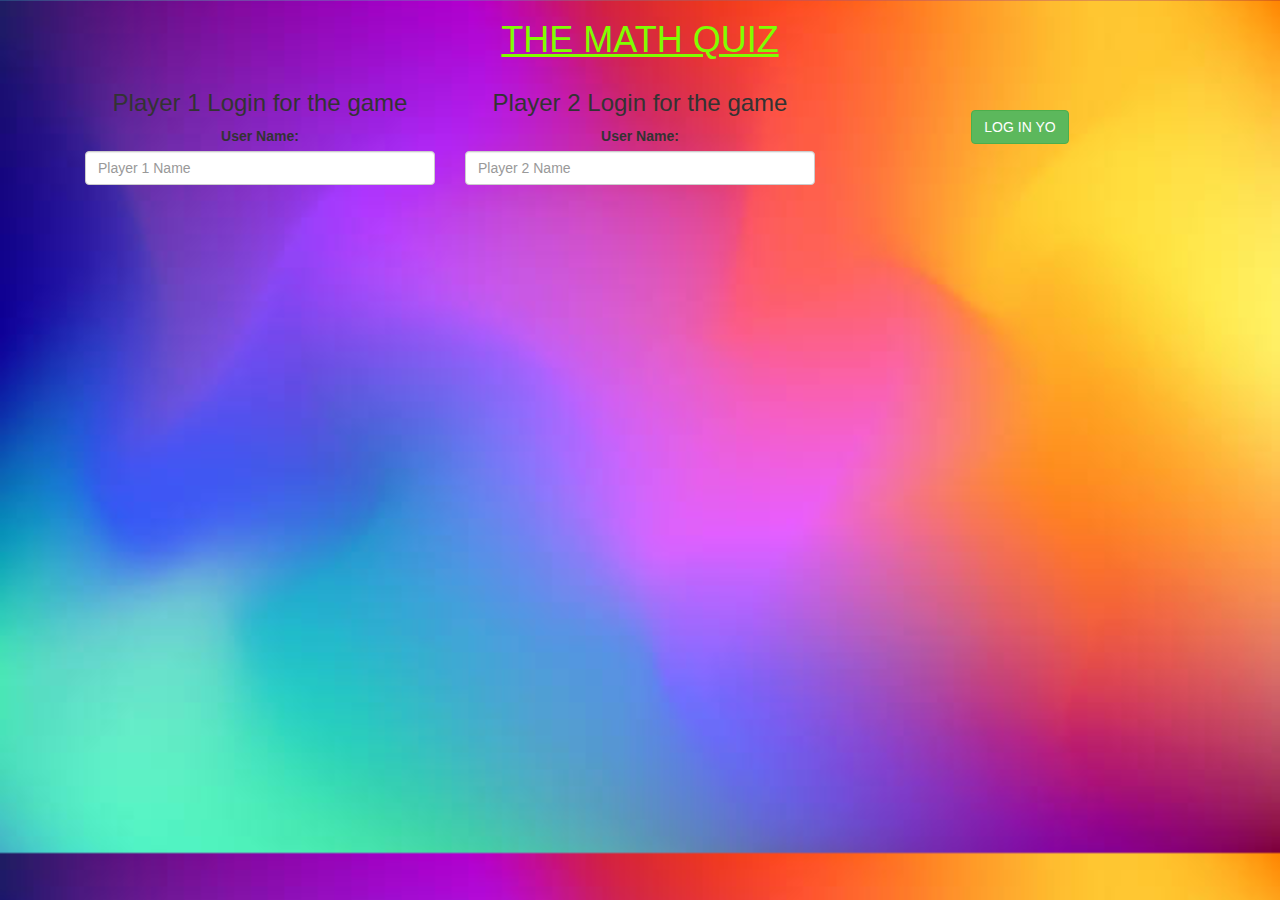
<file: index.html>
<html>
<head>
	<title>MATH QUIZ</title>
<h1 id="daboss">THE MATH QUIZ</h1>
<meta name="viewport" content="width=device-width, initial-scale=1">
<link rel="stylesheet" href="https://maxcdn.bootstrapcdn.com/bootstrap/3.4.0/css/bootstrap.min.css">
<script src="https://ajax.googleapis.com/ajax/libs/jquery/3.4.1/jquery.min.js"></script>
<script src="https://maxcdn.bootstrapcdn.com/bootstrap/3.4.0/js/bootstrap.min.js"></script>

<link rel="stylesheet" type="text/css" href="quiz_game.css">

<script src="quiz_game_login.js"></script>
</head>
<body>
	<div class="container">
		
		<div class="col-lg-4 col-sm-8 col-xs-11 login_div1">
	<h3 >Player 1 Login for the game</h3>
	<label >User Name:</label>
	<input type="text" id="player1_name_input" class="form-control" placeholder="Player 1 Name">
	<br>
	</div>
	
	<div class="col-lg-4 col-sm-8 col-xs-11 login_div1">
		<h3 >Player 2 Login for the game</h3>
		<label >User Name:</label>
		<input type="text" id="player2_name_input" class="form-control" placeholder="Player 2 Name">
		<br>
		</div>
	<br>
	<br>
	<button class="btn btn-success" onclick="adduser()">LOG IN YO</button>
	</div>
	
	</body>
	</html>
</file>
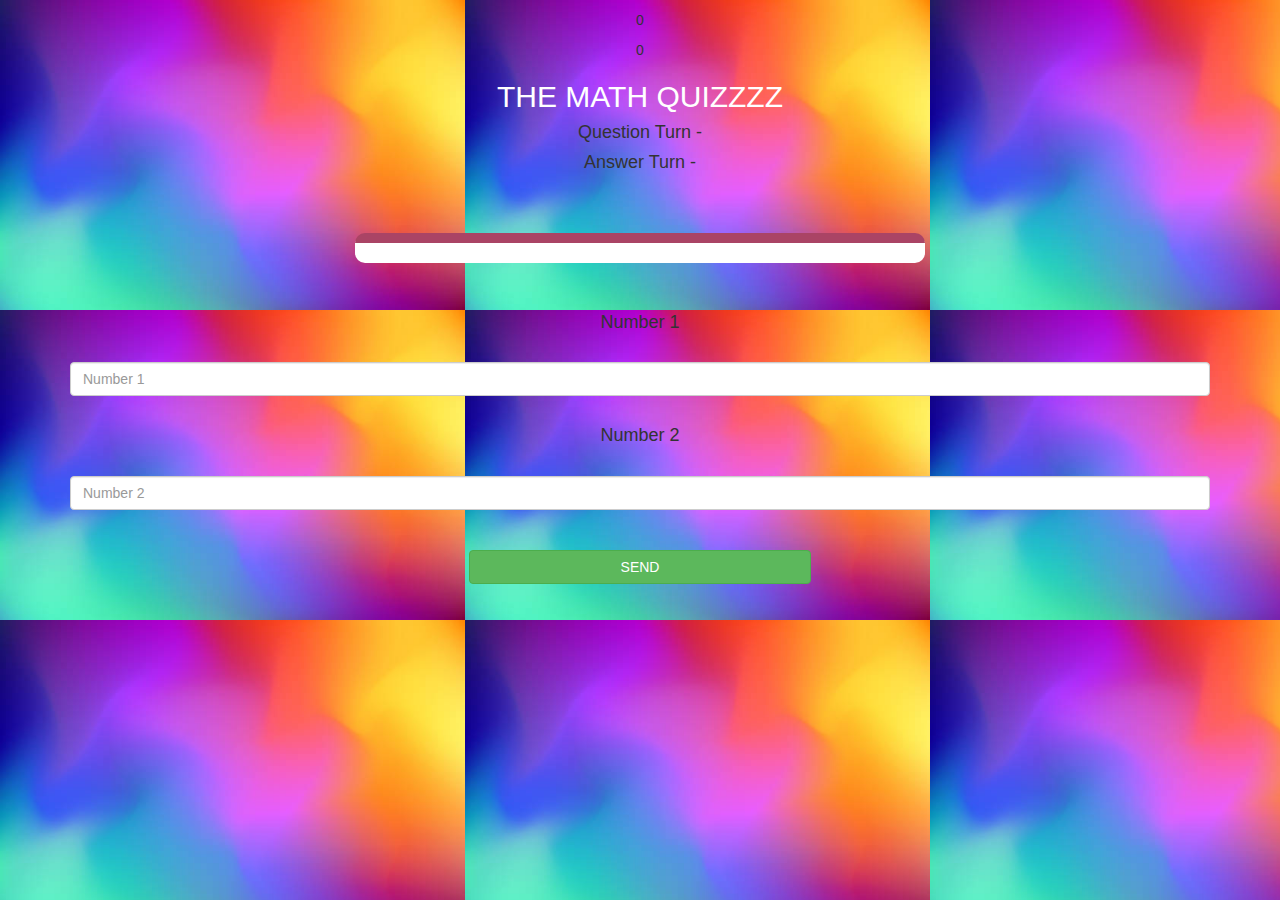
<file: game_page.html>
<!DOCTYPE html>
<html>
<head>
	<title>THE MATH QUIZZZZ</title>
<meta name="viewport" content="width=device-width, initial-scale=1">
<link rel="stylesheet" href="https://maxcdn.bootstrapcdn.com/bootstrap/3.4.0/css/bootstrap.min.css">
<script src="https://ajax.googleapis.com/ajax/libs/jquery/3.4.1/jquery.min.js"></script>
<script src="https://maxcdn.bootstrapcdn.com/bootstrap/3.4.0/js/bootstrap.min.js"></script>

<link rel="stylesheet" type="text/css" href="quiz_game.css">
</head>
<body>

<h4 id="player1_name"></h4> <span id="player1_score">0</span>
<br>
<h4 id="player2_name"></h4> <span id="player2_score">0</span>

<div class="container">
	<center>
		<h2 style="color: white;">THE MATH QUIZZZZ</h2>

		<h4 id="questionturn">Question Turn - </h4> <span id="questionturnname"></span>
		<h4 id="answerturn">Answer Turn - </h4> <span id="answerturnname"></span>
		<h3 id="player_question"></h3>
		<h3 id="player_answer"></h3>
		<br>
		<br>
		<div id="output" class="col-lg-6"></div>
		<br>
		<br>
		<h4>Number 1</h4>
		<br>
		<input type="number" class="form-control" id="number1" placeholder="Number 1">
		<br>
		<h4>Number 2</h4>
		<br>
		<input type="number" class="form-control" id="number2" placeholder="Number 2">
        <br>
		<br>
		<button style="width: 30%;" onclick="send()" class="btn btn-success">SEND</button>
	</center>
</div>
<script src="quiz_game_page.js"></script>
</body>
</html>
</file>
<file: quiz_game.css>
body{
background-image: url(backy.jpg);
background-size: contain;
background-repeat: repeat;
height: 300px;
text-align:center;
}
#daboss{
    text-decoration:underline;
    font-family:'Franklin Gothic Medium', 'Arial Narrow', Arial, sans-serif;
    color:chartreuse; 
}
#output{
    background: white;
    border-radius: 10px;
    border-top: 10px solid #AA4465;
    padding: 10px;
    float: none;
    text-align: left;
}
</file>
